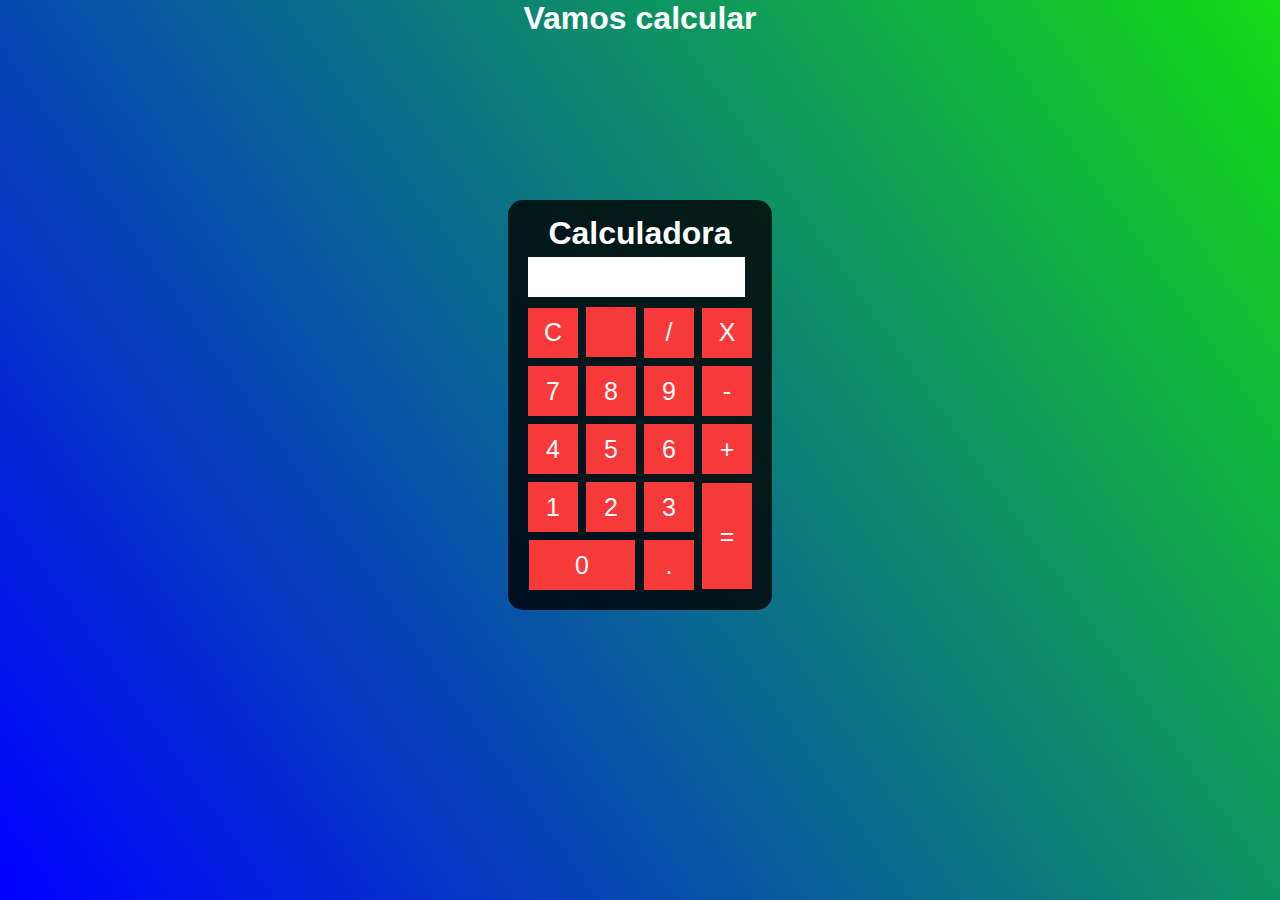
<file: index.html>
<!DOCTYPE html>
<html lang="en">
<head>
    <meta charset="UTF-8">
    <meta http-equiv="X-UA-Compatible" content="IE=edge">
    <meta name="viewport" content="width=device-width, initial-scale=1.0">
    <link rel="stylesheet" href="cal2.css">
    <title>Calculadora</title>
</head>
</html>
<body>
    <div class="fundo">
        <h1>Vamos calcular</h1>
        <div class="calculadora">
            <h1>Calculadora</h1>
            <p id="resultado"></p>
            <table>
                <tr>
                    <td><button class="botao" onclick="clean()">C</button></td>
                    <td><button class="botao" onclick="back()"></button></td>
                    <td><button class="botao" onclick="insert('/')">/</button></td>
                    <td><button class="botao" onclick="insert('*')">X</button></td>
                </tr>
                <tr>
                    <td><button class="botao" onclick="insert('7')">7</button></td>
                    <td><button class="botao" onclick="insert('8')">8</button></td>
                    <td><button class="botao" onclick="insert('9')">9</button></td>
                    <td><button class="botao" onclick="insert('-')">-</button></td>
                </tr>
                <tr>
                    <td><button class="botao" onclick="insert('4')">4</button></td>
                    <td><button class="botao" onclick="insert('5')">5</button></td>
                    <td><button class="botao" onclick="insert('6')">6</button></td>
                    <td><button class="botao" onclick="insert('+')">+</button></td>
                </tr>
                <tr>
                    <td><button class="botao" onclick="insert('1')">1</button></td>
                    <td><button class="botao" onclick="insert('2')">2</button></td>
                    <td><button class="botao" onclick="insert('3')">3</button></td>
                    <td rowspan="2"><button class="botao" style="height: 106px;" onclick="calcular()">=</button></td>
                </tr>
                <tr>
                    <td colspan="2"><button class="botao" style="width: 106px;" onclick="insert('0')">0</button></td>
                    <td><button class="botao" onclick="insert('.')">.</button></td>
                </tr>
            </table>
        </div>
    </div>
    <script>
        function insert(num)
        {
            var numero = document.getElementById('resultado').innerHTML;
            document.getElementById('resultado').innerHTML = numero + num;
        }
        function clean()
        {
            document.getElementById('resultado').innerHTML = "";
        }
        function back()
        {
            var resultado = document.getElementById('resultado').innerHTML;
            document.getElementById('resultado').innerHTML = resultado.substring(0, resultado.length -1);
        }
        function calcular()
        {
            var resultado = document.getElementById('resultado').innerHTML;
            if(resultado)
            {
                document.getElementById('resultado').innerHTML = eval(resultado);
            }
            else
            {
                document.getElementById('resultado').innerHTML = "Nada..."
            }
        }
    </script>
</body>
</html>
</body>
</html>
</file>
<file: cal2.css>
*{
    margin: 0;
    padding: 0;
}
.fundo{
    background-image: linear-gradient(55deg,blue, hsl(120, 83%, 47%));
    height: 100vh;
    color: #fff;
    font-family: Arial, Helvetica, sans-serif;
    text-align: center;
}
.calculadora{
    position: absolute;
    background-color: rgba(0, 0, 0, 0.8);
    top: 45%;
    left: 50%;
    transform: translate(-50%,-50%);
    border-radius: 15px;
    padding: 15px;
}
.botao{
    width: 50px;
    height: 50px;
    font-size: 25px;
    cursor: pointer;
    margin: 3px;
    background-color: rgb(247, 57, 57);
    border: none;
    color: #fff;
}
.botao:hover{
    background-color: #f5a020;
}
#resultado{
    background-color: white;
    width: 207px;
    height: 30px;
    margin: 5px;
    font-size: 25px;
    color:black;
    text-align: right;
    padding: 5px;
}
</file>
